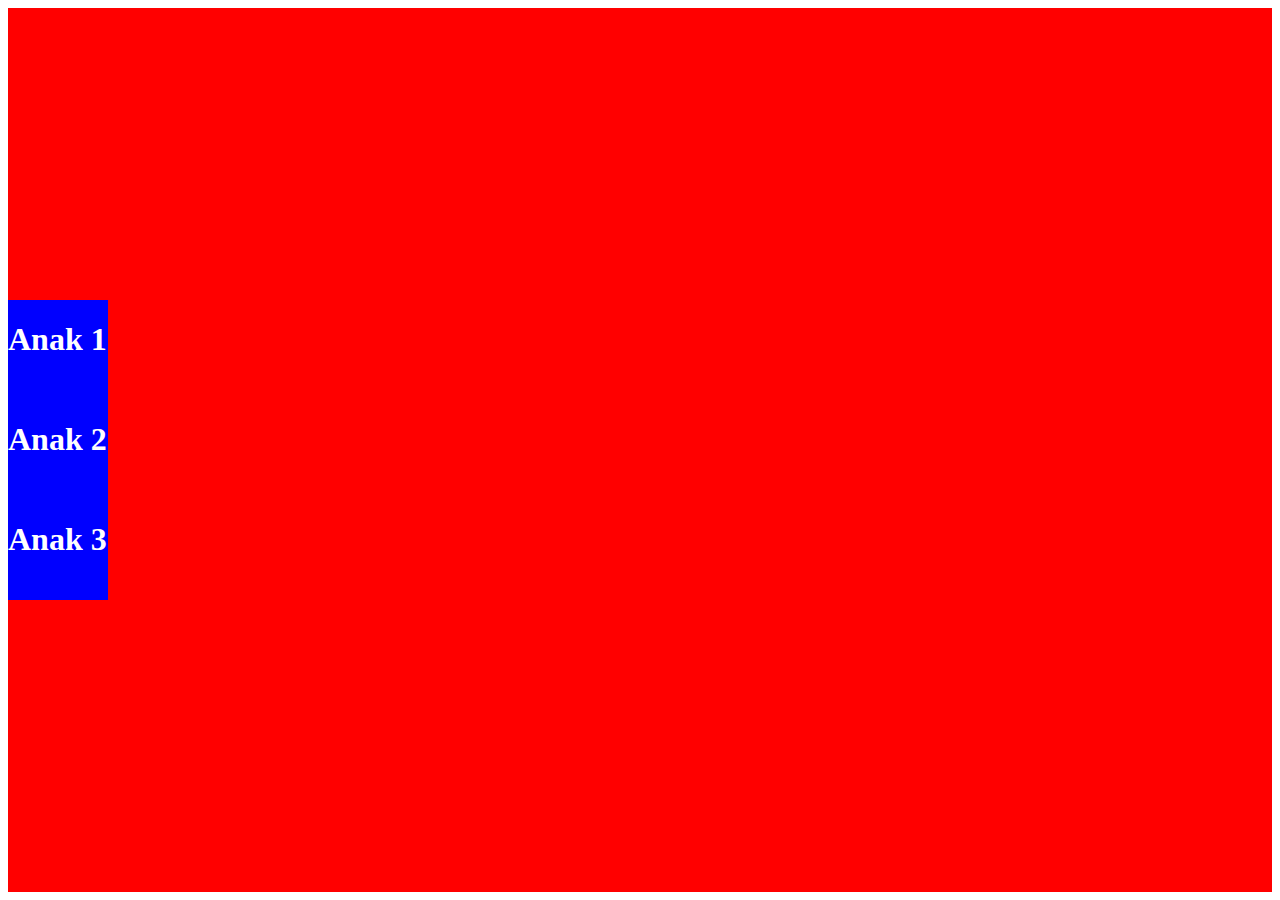
<file: tugas_done/latihan/box_1.html>
<html>

<head>
    <title>Box 1 , Flexxxinggg</title>
    <link rel="stylesheet" href="box_1.css">
</head>

<body>
    <!-- Bapak -->
    <!-- Anak -->
    <!-- Setiap Anak ada didalam Bapak -->

    <!-- > tanda panah -->

    <!-- .bapak + Tab -->
    <!-- <div class="bapak"></div> -->

    <!-- .bapak>.anak*3 + Tab -->
    <!-- <div class="bapak">
        <div class="anak"></div>
        <div class="anak"></div>
        <div class="anak"></div>
     </div> -->

    <!-- .bapak>.anak*3>h1 + Tab -->
    <div class="bapak">
        <div class="anak">
            <h1>Anak 1</h1>
        </div>

        <div class="anak">
            <h1>Anak 2</h1>
        </div>

        <div class="anak">
            <h1>Anak 3</h1>
        </div>
    </div>
</body>

</html>
</file>
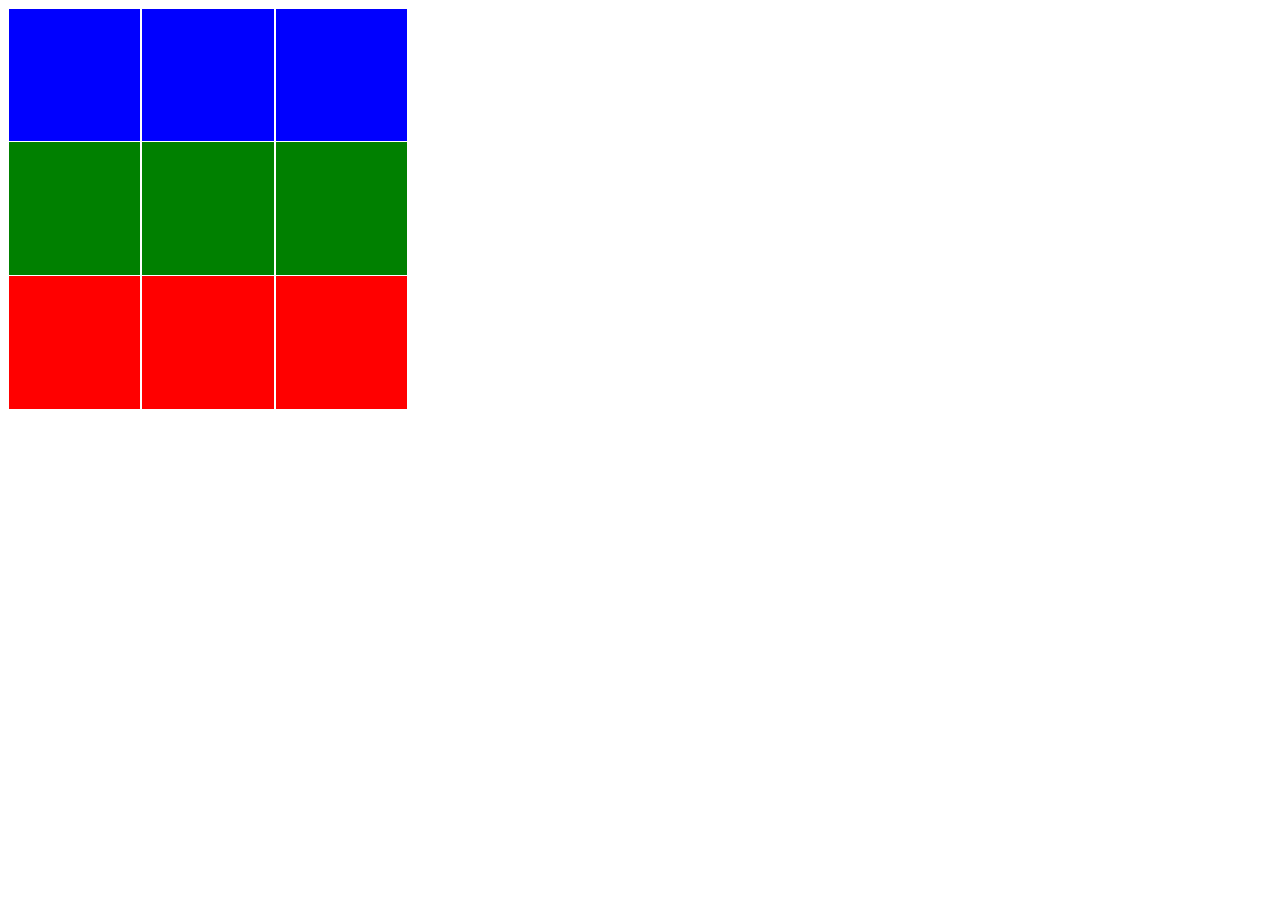
<file: tugas_done/latihan/box_2.html>
<html>

<head>
    <title></title>
    <link rel="stylesheet" href="box_2.css">
</head>

<body>
    <!-- .kakek>.bapak>.anak*3> + Tab -->

    <div class="kakek">
        <div class="bapak1">
            <div class="anak1"></div>
            <div class="anak2"></div>
            <div class="anak3"></div>
        </div>

        <div class="bapak2">
            <div class="anak4"></div>
            <div class="anak5"></div>
            <div class="anak6"></div>
        </div>

        <div class="bapak3">
            <div class="anak7"></div>
            <div class="anak8"></div>
            <div class="anak9"></div>
        </div>
    </div>

</body>

</html>
</file>
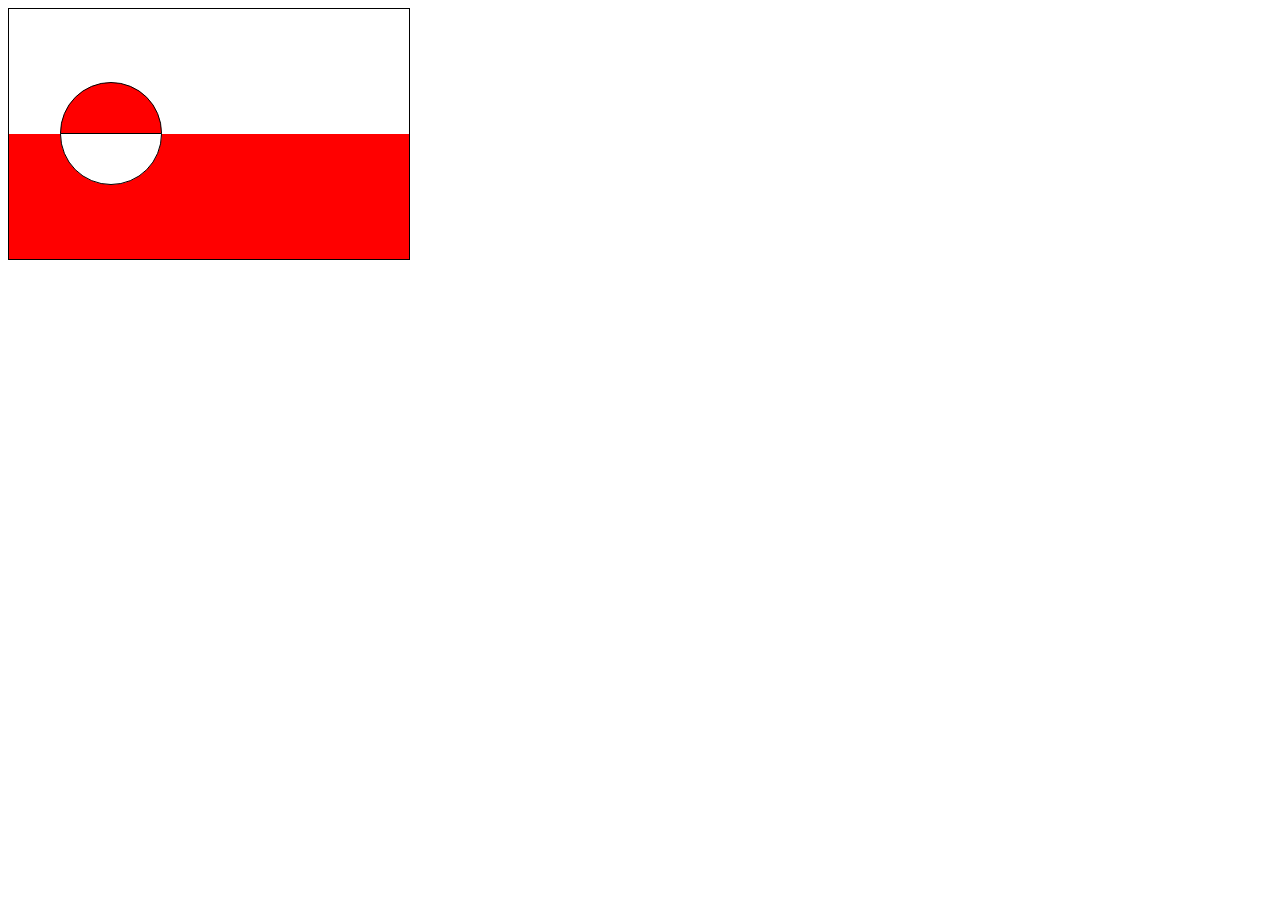
<file: tugas_done/latihan/box_3.html>
<html>

<head>
    <title>Positioning</title>
    <link rel="stylesheet" href="box_3.css">
</head>

<body>

    <!-- static = -->
    <!-- relative =  bapaknya relative terhadap posisi normalnya  -->
    <!-- fixed = posisi tetap -->
    <!-- absolute =  posisi bebas-->
    <!-- sticky = lengket -->

    <div class="flag">
        <div class="back_atas"></div>
        <div class="back_bawah"></div>
        <div class="circle_atas"></div>
        <div class="circle_bawah"></div>
    </div>

</body>

</html>
</file>
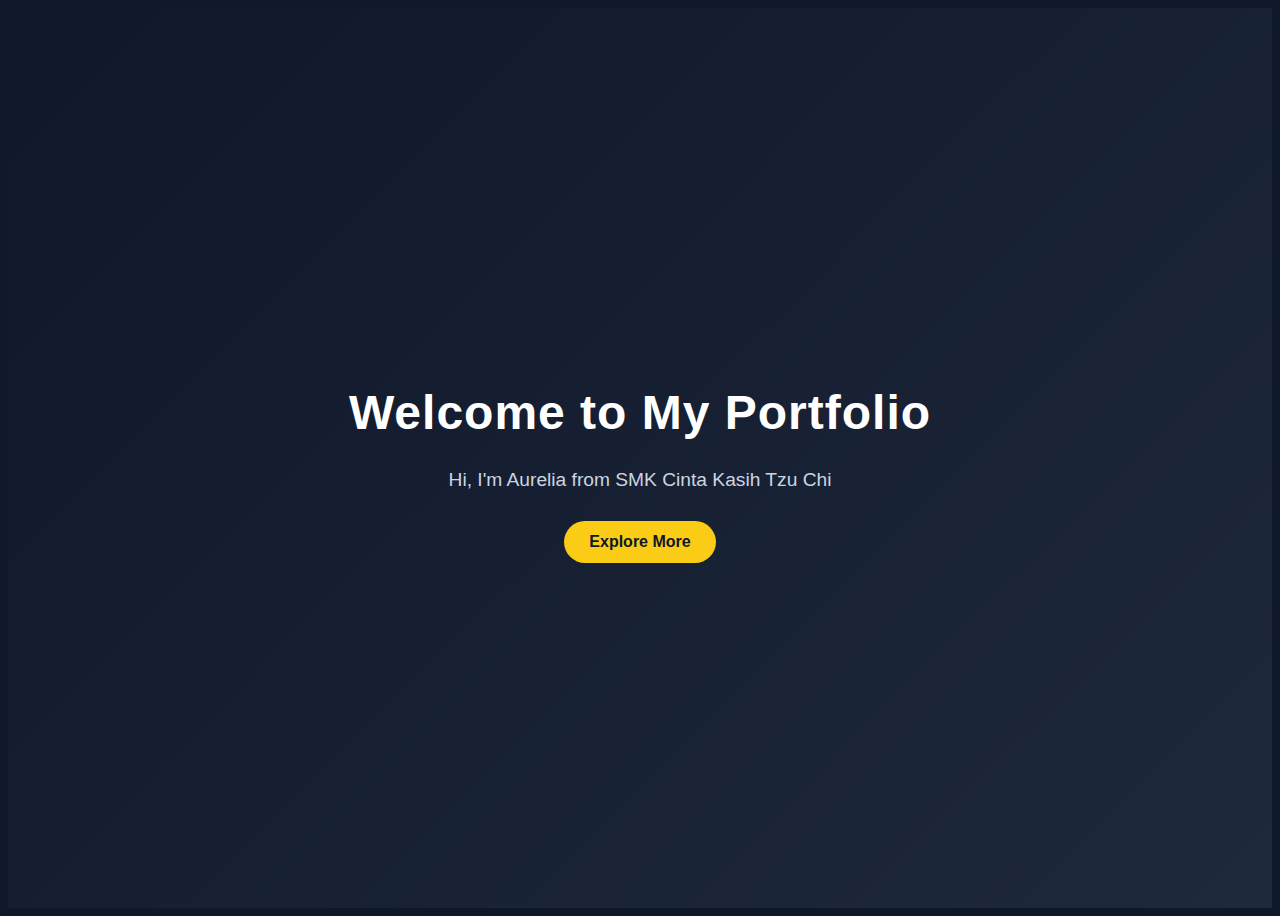
<file: tugas_done/latihan/box_4.html>
<html>

<head>
    <title>My Portofolio</title>
    <link rel="stylesheet" href="box_4.css">
</head>

<!-- rapihin code -->
<!-- ctrl + a + k + f -->

<body>
    <!-- header -->
    <!-- buatlah desain header dengan refrensi dari -->
    <!-- behance / dribble / awwwards -->
    <!-- <h1>Welcome to My Portofolio</h1> -->


    <header>
        <h1>Welcome to My Portfolio</h1>
        <p>Hi, I'm Aurelia from SMK Cinta Kasih Tzu Chi</p>
        <button class="btn">Explore More</button>
    </header>


    <section>
        <!-- section -->

        <div id="profile">
            <!-- profile -->
        </div>

        <article>
            <!-- article -->
        </article>
    </section>

    <footer>
        <!-- footer -->
    </footer>

</body>

</html>
</file>
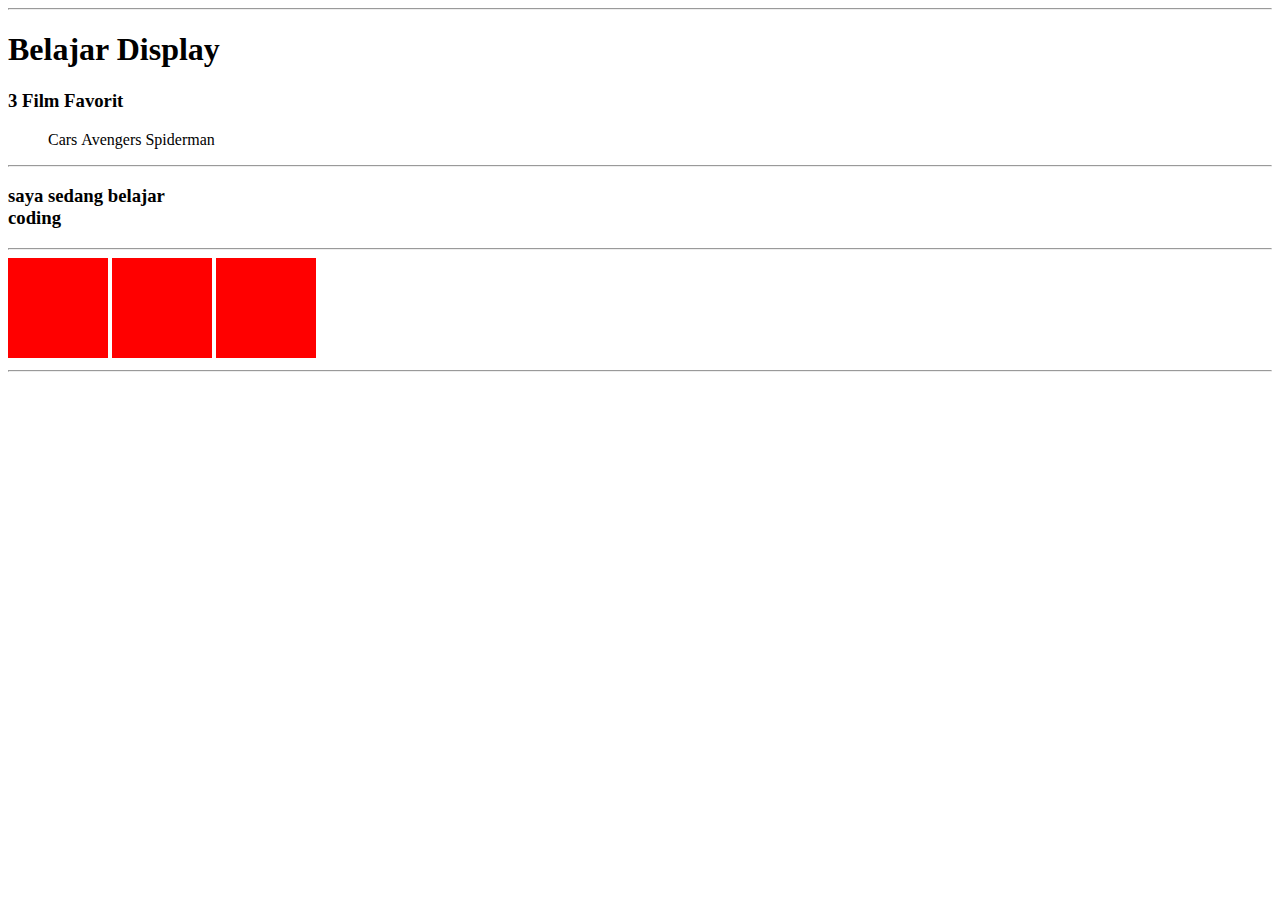
<file: tugas_done/latihan/pertama.html>
<html>

<head>
    <title>UI Basic 1</title>

    <style>
        li {
            display: inline;
        }

        span {
            display: block;
        }

        .anak {
            display: inline-block;
            width: 100px;
            height: 100px;
            background-color: red;
        }
    </style>

</head>
<hr>
<!-- Display -->

<!-- Hanya berlaku tulisan -->
<!-- 1. inline -->
<!-- 2. block -->

<!-- + Frame / Div -->
<!-- 3. inline-block -->

<h1>Belajar Display</h1>
<h3>3 Film Favorit</h3>

<ol>
    <li>Cars</li>
    <li>Avengers</li>
    <li>Spiderman</li>
</ol>

<!-- alt + panah = untuk memindahkan baris sekaligus -->
<hr>
<h3>saya sedang belajar <span>coding</span></h3>

<!-- Alt + shift + panah = untuk cepet copy -->
<!-- Control + Alt + panah = biar bisa menulis sekaligus -->
<hr>
<div class="anak"></div>
<div class="anak"></div>
<div class="anak"></div>


<hr>
<!-- Masing masing tag mempunyai identitas -->
<!--ditambahkan di open tag -->

<!-- Class = menandai banyak tag -->
<!-- didalam css menggunakan simbol . -->

<!-- Id = menandai satu tag -->
<!-- didalam css menggunakan simbol # -->

</body>

</html>
</file>
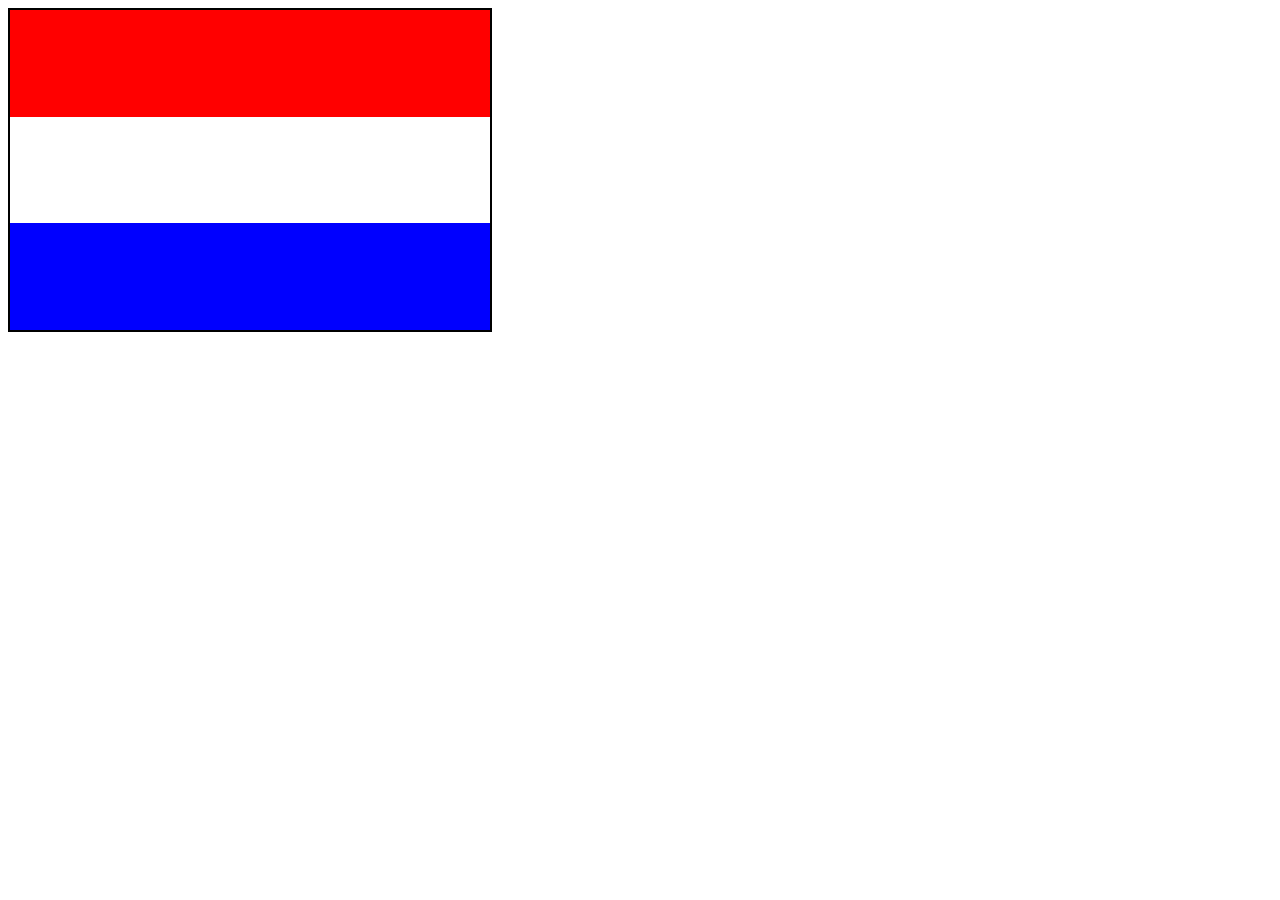
<file: tugas_done/tugas1/belanda.html>
<html>

<head>
    <title>Belanda</title>
    <link rel="stylesheet" href="belanda.css">
</head>

<body>
    <div class="belanda">
        <div class="garis merah"></div>
        <div class="garis putih"></div>
        <div class="garis biru"></div>
    </div>
</body>

</html>
</file>
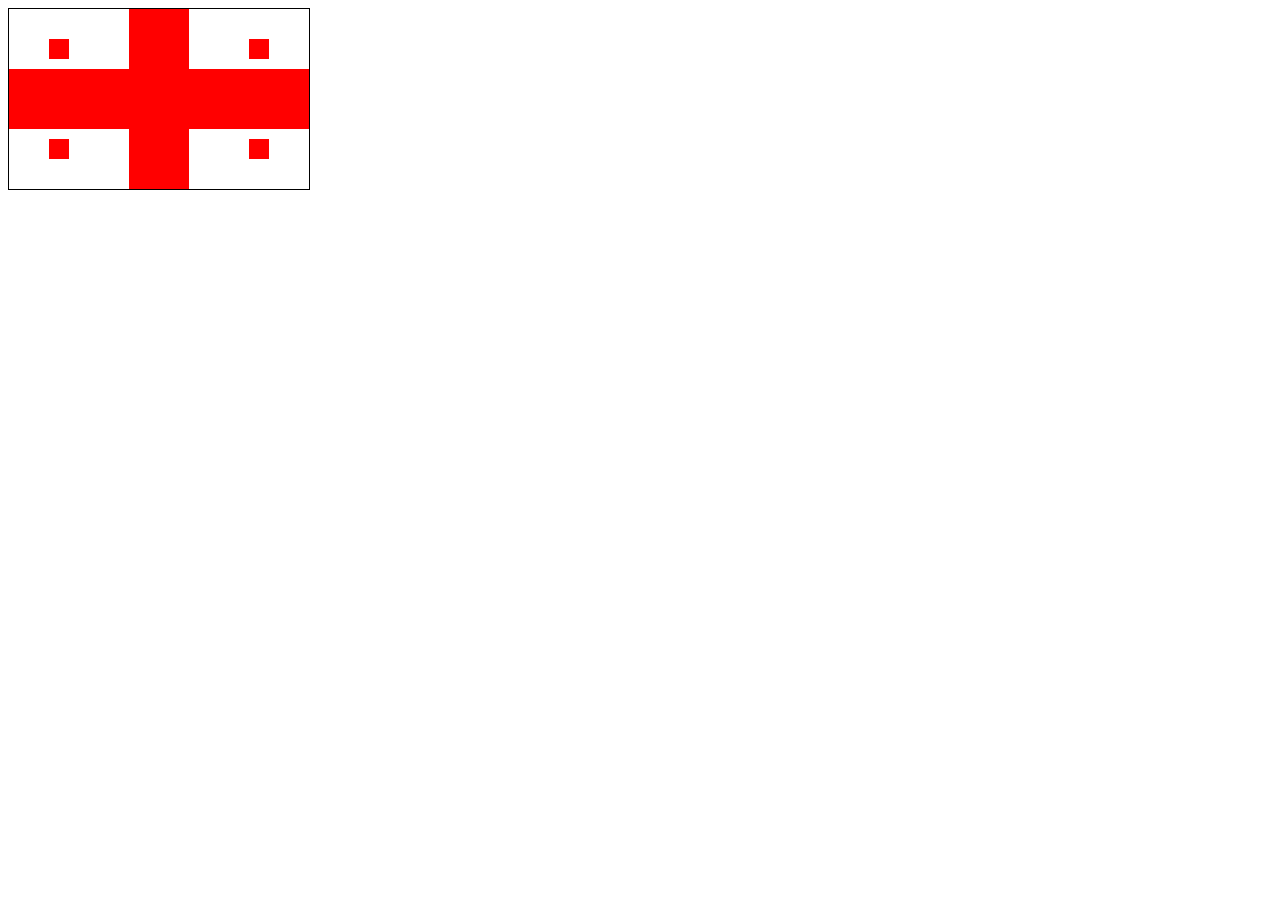
<file: tugas_done/tugas1/georgia.html>
<html>

<head>
  <title>Bendera Georgia</title>
  <link rel="stylesheet" href="georgia.css">
</head>

<body>
  <div class="kakek">
    <div class="bapak besar"></div>
    <div class="bapak besar2"></div>

    <div class="anak kecil tl"></div>
    <div class="anak kecil tr"></div>
    <div class="anak kecil bl"></div>
    <div class="anak kecil br"></div>
  </div>
</body>

</html>
</file>
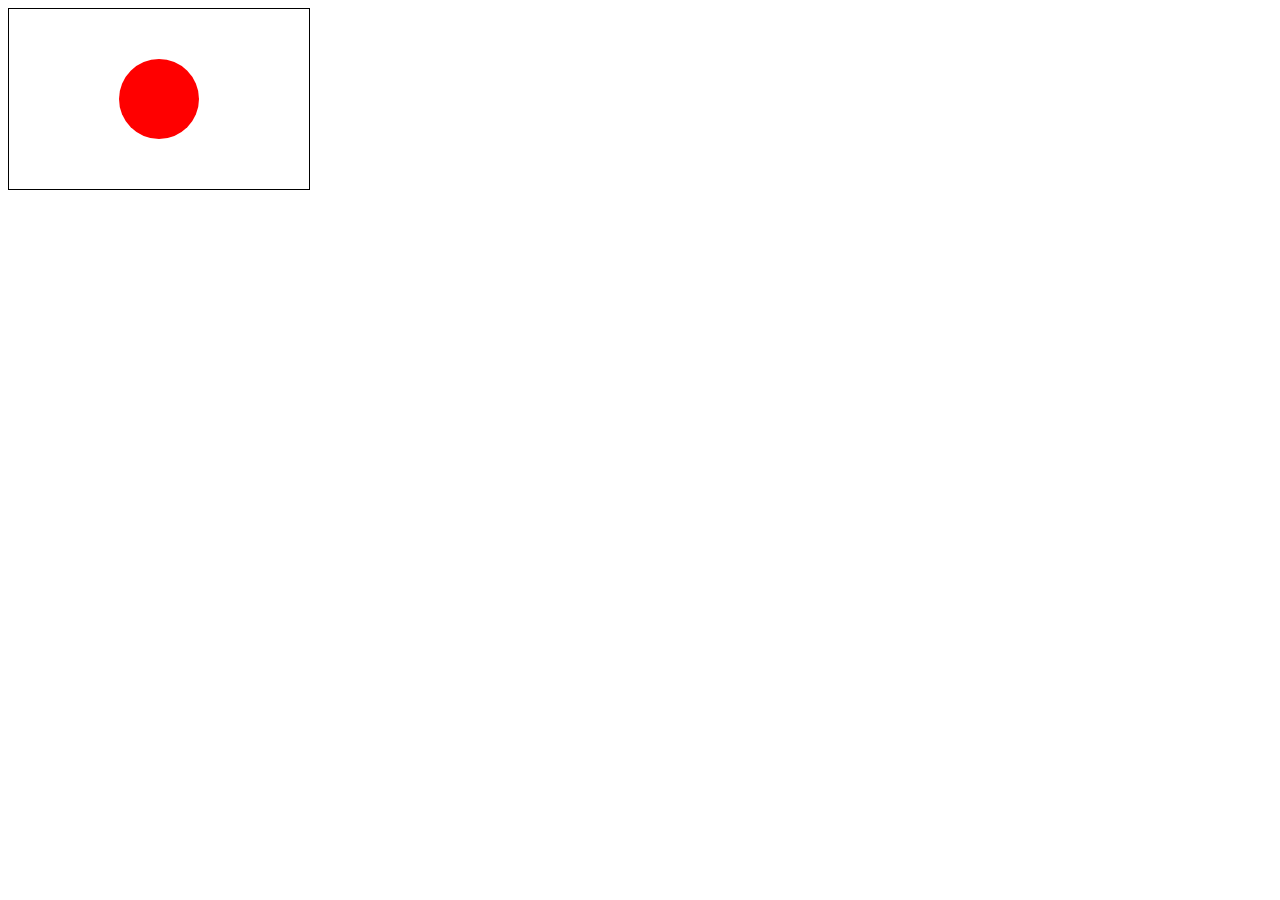
<file: tugas_done/tugas1/jepang.html>
<html>

<head>
  <title>Bendera Jepang</title>
  <link rel="stylesheet" href="jepang.css">
</head>

<body>
  <div class="bendera">
    <div class="lingkaran"></div>
  </div>
</body>

</html>
</file>
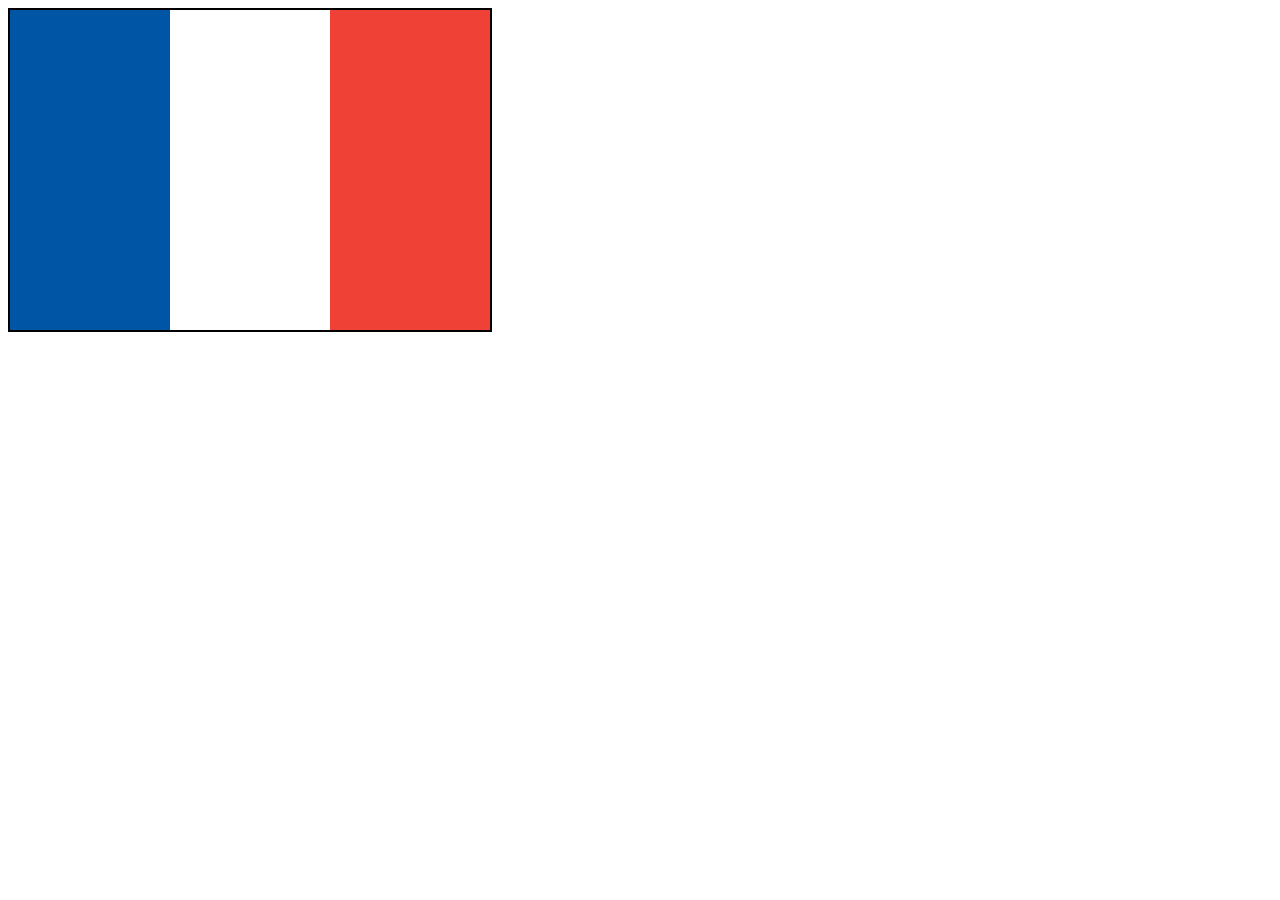
<file: tugas_done/tugas1/prancis.html>
<html>

<head>
    <title>Prancis</title>
    <link rel="stylesheet" href="prancis.css">
</head>

<body>
    <div class="prancis">
        <div class="garis biru"></div>
        <div class="garis putih"></div>
        <div class="garis merah"></div>
    </div>
</body>

</html>
</file>
<file: tugas_done/latihan/box_1.css>
/* flex terbagi menjadi 2 */
/* Column dan Row */

/* row horizoltal */
/* column vertikal */
/* Mengatur alur menggunakan flex-direction */

.bapak{
    width: 100%;
    height: 100%;
    background-color: red;
    display: flex; /* arahnya menjadi row jika tidak akan menjadi column */
    color: white; /* warna teks */
    flex-direction: column; /* mengatur arah alur menjadi column */
    justify-content: center; /* mengatur posisi tengah secara vertikal */
}

.anak{
    width: 100px;
    height: 100px;
    background-color: blue;
    display: flex; /* menggunakan flexbox */
    /* margin: auto; untuk mengatur posisi tengah */
}
</file>
<file: tugas_done/latihan/box_2.css>
/* biru, hijau, merah */
.kakek {
    background-color: black;
    width: 400px;
    height: 400px;
    display: flex;
    flex-direction: column; /* arah kolom (atas ke bawah) */
}

/* baris 1, 2, 3 */
.bapak1,
.bapak2,
.bapak3 {
    width: 100%;
    height: 100%;
    display: flex; /* tiap baris berisi 3 anak (arah horizontal) */
}

/* anak-anak (kotak kecil) */
.anak1,
.anak2,
.anak3,
.anak4,
.anak5,
.anak6,
.anak7,
.anak8,
.anak9 {
    width: 100%;
    height: 100%;
    border: white solid 1px;
}

/* warna tiap baris */
.anak1,
.anak2,
.anak3 {
    background-color: blue;
}

.anak4,
.anak5,
.anak6 {
    background-color: green;
}

.anak7,
.anak8,
.anak9 {
    background-color: red;
}
</file>
<file: tugas_done/latihan/box_3.css>
.flag{
    width: 400px;
    height: 250px;
    background-color: black;
    display: flex; /* anaknya berjejer/masuk semua */
    border: 1px solid;
    flex-direction: column; /* atas bawah */
}

/* px= tidak terlalu besar/lebar */
/* absolute(mutlak) bisa melawan */
/* menggunakan idealis = pemberontak */
/* atas-bawah = column */
/* kiri-kanan = row */


.back_atas{
    background-color: white;
    height: 50%;
    width: 100%;
}

.back_bawah{
    background-color: red;
    height: 50%;
    width: 100%;
}

.circle_atas{
    background-color: red;
    height: 50px;
    width: 100px;
    border: 1px solid;
    position: absolute;
    left: 60;
    top: 82;
    border-radius: 25px;
    border-radius: 100px 100px 0px 0px;
}

.circle_bawah{
    background-color: white;
    height: 50px;
    width: 100px;
    border: 1px solid;
    position: absolute;
    left: 60;
    top: 133;
    border-radius: 0px 0px 100px 100px;
}
</file>
<file: tugas_done/latihan/box_4.css>
body {
      font-family: 'Poppins', sans-serif;
      background-color: #0f172a; 
      color: white;
    }


    header {
      display: flex;
      flex-direction: column;
      justify-content: center;
      align-items: center;
      height: 100vh; 
      text-align: center;
      background: linear-gradient(135deg, #0f172a, #1e293b);
      background-size: cover;
      background-position: center;
    }

    header h1 {
      font-size: 3rem;
      letter-spacing: 1px;
      margin-bottom: 10px;
    }

    header p {
      font-size: 1.2rem;
      color: #cbd5e1;
      margin-bottom: 30px;
    }

    .btn {
      background-color: #facc15;
      color: #0f172a;
      border: none;
      padding: 12px 25px;
      border-radius: 30px;
      cursor: pointer;
      font-weight: bold;
      font-size: 1rem;
      transition: 0.3s;
    }

    .btn:hover {
      background-color: #fde047;
      transform: translateY(-2px);
    }
</file>
<file: tugas_done/tugas1/belanda.css>
.belanda {
  display: flex;
  flex-direction: column; /* dari atas ke bawah (horizontal stripes)*/
  width: 480px;
  height: 320px;
  border: 2px solid #000;
}

.garis {
  flex: 1;
}

.merah { background: red; } 
.putih { background: white; }
.biru { background: blue; }
</file>
<file: tugas_done/tugas1/georgia.css>
.kakek {
  width: 300px;
  height: 180px;
  background: white;
  position: relative;
  border: 1px solid black;
}

.bapak.besar {
  position: absolute;
  background: red;
  width: 60px;
  height: 180px;
  left: 120px;
  top: 0;
}
.bapak.besar2 {
  position: absolute;
  background: red;
  width: 300px;
  height: 60px;
  top: 60px;
  left: 0;
}

.anak.kecil {
  position: absolute;
  background: red;
  width: 20px;
  height: 20px;
}
.tl { top: 30px; left: 40px; }
.tr { top: 30px; right: 40px; }
.bl { bottom: 30px; left: 40px; }
.br { bottom: 30px; right: 40px; }
</file>
<file: tugas_done/tugas1/jepang.css>
.bendera {
  width: 300px;
  height: 180px;
  background: white;
  border: 1px solid black;
  position: relative;
}

.lingkaran {
  width: 80px;
  height: 80px;
  background: red;
  border-radius: 50%;
  position: absolute;
  top: 50px;
  left: 110px;
}
</file>
<file: tugas_done/tugas1/prancis.css>
.prancis {
  display: flex; 
  width: 480px;
  height: 320px;
  border: 2px solid #000;
}

.garis {
  flex: 1;
}

.biru { background: #0055A4; }
.putih { background: white; }
.merah { background: #EF4135; }
</file>
